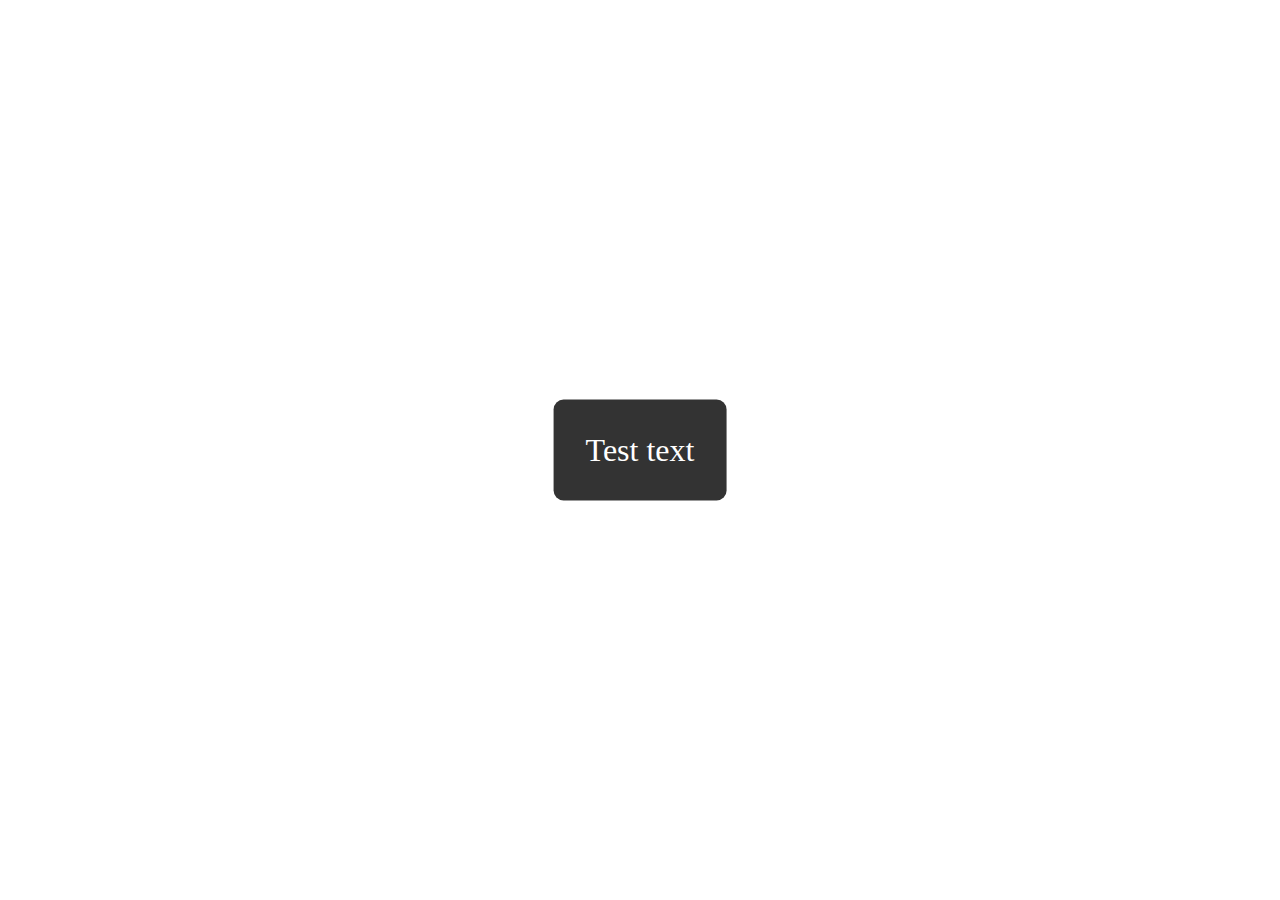
<file: Api/index.html>
<!DOCTYPE html>
<html lang="en">
<head>
    <meta charset="UTF-8">
    <meta http-equiv="X-UA-Compatible" content="IE=edge">
    <meta name="viewport" content="width=device-width, initial-scale=1.0">
    <title>Api</title>
    <link rel="stylesheet" href="./style.css">
</head>
<body>
    <div id="quote">Test text</div>
    <script src="./index.js"></script>
</body>
</html>
</file>
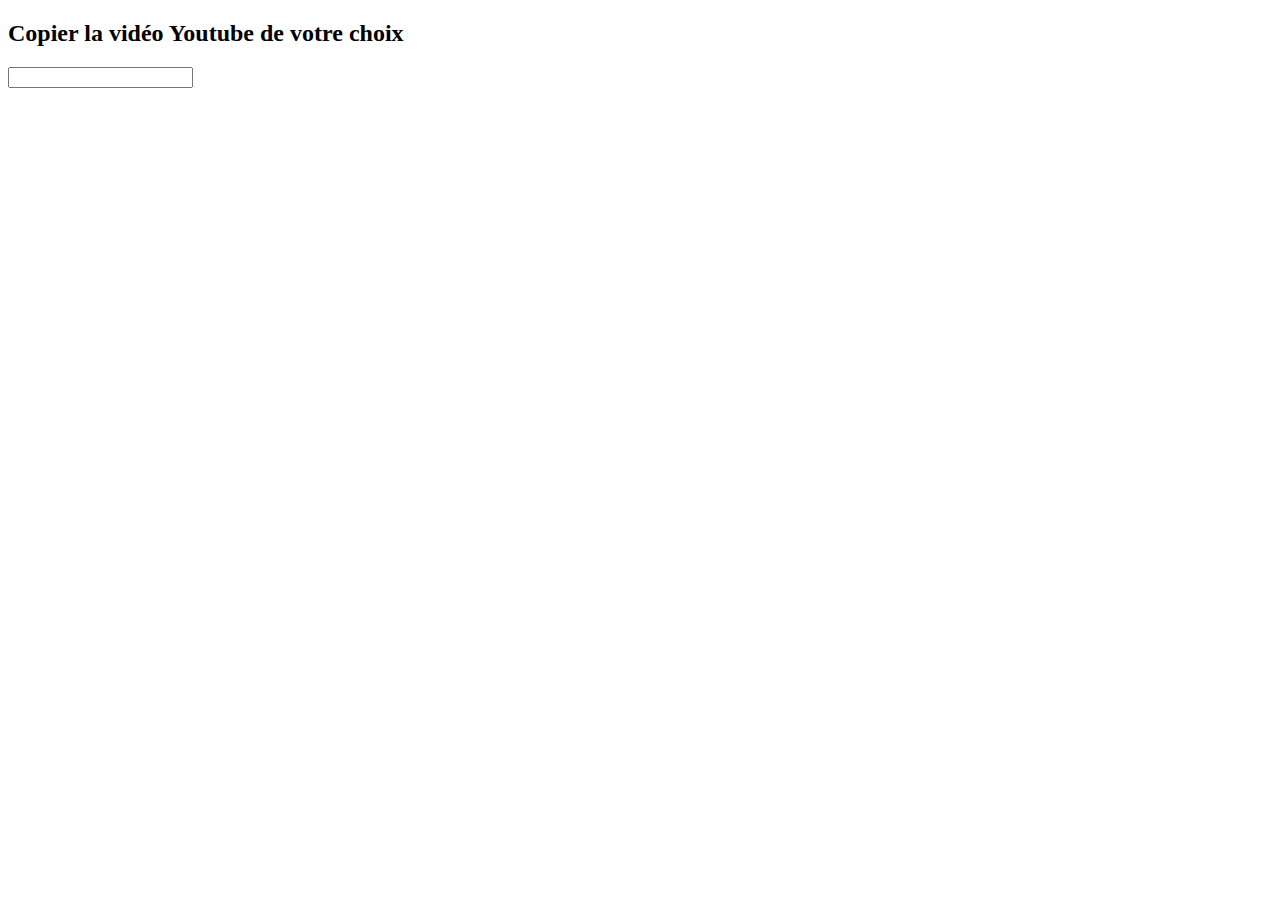
<file: Data/index.html>
<!DOCTYPE html>
<html lang="en">
<head>
    <meta charset="UTF-8">
    <meta http-equiv="X-UA-Compatible" content="IE=edge">
    <meta name="viewport" content="width=device-width, initial-scale=1.0">
    <title>Data</title>
</head>
<body>
    <h2>Copier la vidéo Youtube de votre choix</h2>
    <input type="text" id="input">
    <br>
    <div id="video"></div>

    
    <script src="./index.js"></script>
    
</body>
</html>
</file>
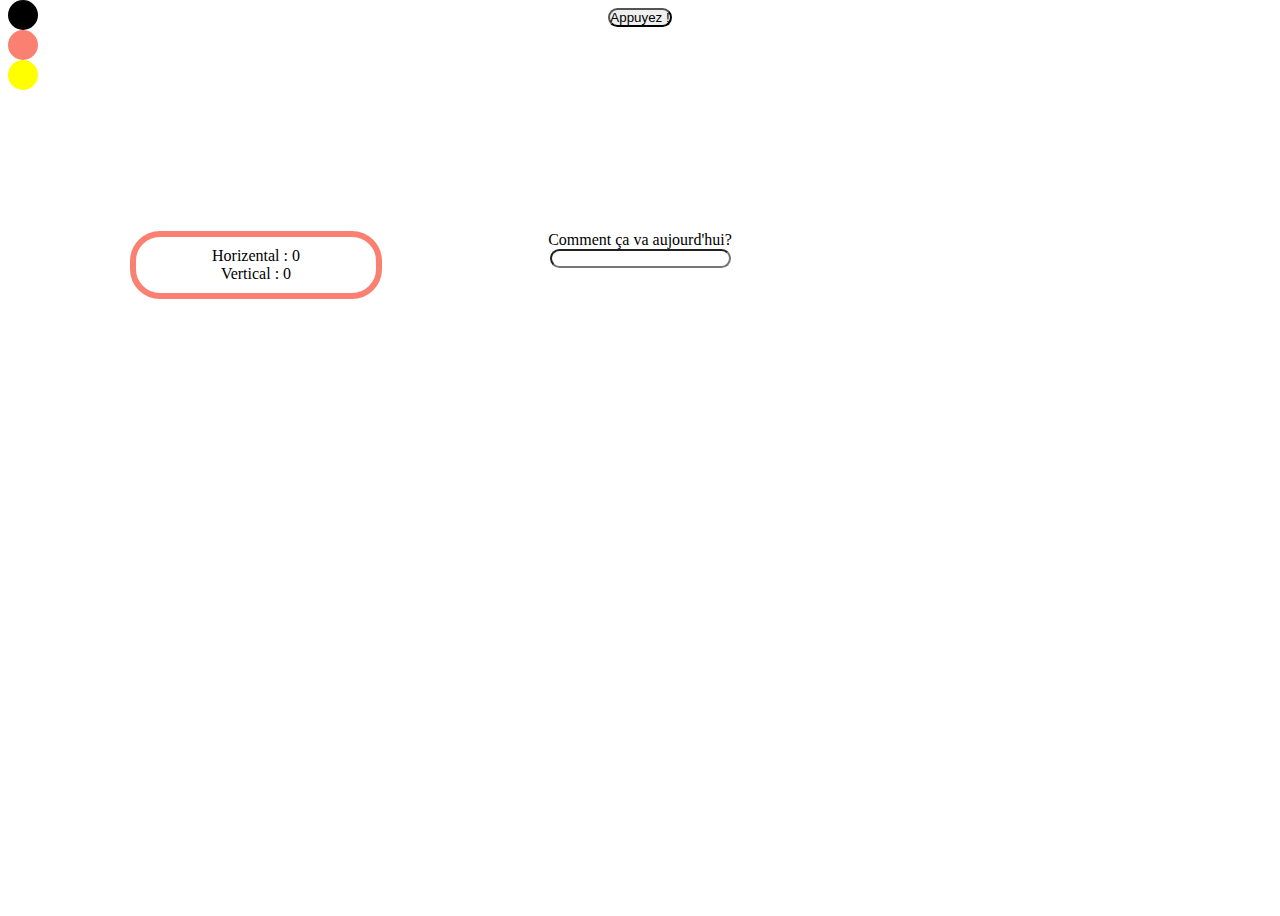
<file: Events/index.html>
<!DOCTYPE html>
<html lang="en">
<head>
    <meta charset="UTF-8">
    <meta http-equiv="X-UA-Compatible" content="IE=edge">
    <meta name="viewport" content="width=device-width, initial-scale=1.0">
    <title>Events</title>
    <link rel="stylesheet" href="./style.css">
</head>
<body>
    <div class="clickEvent">
        <button id="btn">Appuyez !</button>
        <br>
        <img id="img" src="./color-image.jpg" alt="stars">
    </div>
    <div class="mouseEvent">
        <div>Horizental : <span class="horizental">0</span></div>
        <div>Vertical : <span class="vertical">0</span></div>
    </div>

    <div class="inputEvent">
        <label for="input">Comment ça va aujourd'hui?</label>
        <br>
        <input type="text" id="input">
        <div id="result"></div>
    </div>

    <div class="themeContainer">
        <div class="theme" id="dark"></div>
        <div class="theme" id="salmon"></div>
        <div class="theme" id="yellow"></div>
    </div>


    <script src="index.js"></script>
</body>
</html>
</file>
<file: Api/style.css>
*{
    margin:0;
    padding:0;
    text-align:center;
    
}

body{
    overflow: hidden;
    height:100vh;
}

#quote{
    position: absolute;
    top: 50%;
    left: 50%;
    transform: translate(-50%,-50%);
    padding: 2rem;
    transition:.5s;
    border-radius:10px;
    background: rgba(0,0,0,0.8);
    font-size: 2rem;
    color:#fff;
    cursor: pointer;
}
</file>
<file: Events/style.css>
*{
    border-radius: 30px;
    padding: 0px;
    text-align: center;
}

body{
    min-height: 100vh;
    transition: .5s;
}

img{
    margin: 0 auto;
    height: 200px;
    visibility:hidden;
}

.show{
    visibility: visible;
}

.mouseEvent{
    border: 6px solid salmon;
    width: 220px;
    position: absolute;
    left: 20%;
    transform: translateX(-50%);
    padding: 10px;
}

.themeContainer{
    position: fixed;
    top: 0;
}

.theme{
    height: 30px;
    width: 30px;
    cursor: pointer;
}

#dark {
    background-color: black;
}
#salmon {
    background-color: salmon;
}
#yellow {
    background-color: yellow;
}

.darkTheme{
    background-color: black;
    color:white;
}
.salmonTheme{
    background-color: salmon;
    color:white;
}
.yellowTheme{
    background-color: yellow;
    color:white;
}
</file>
